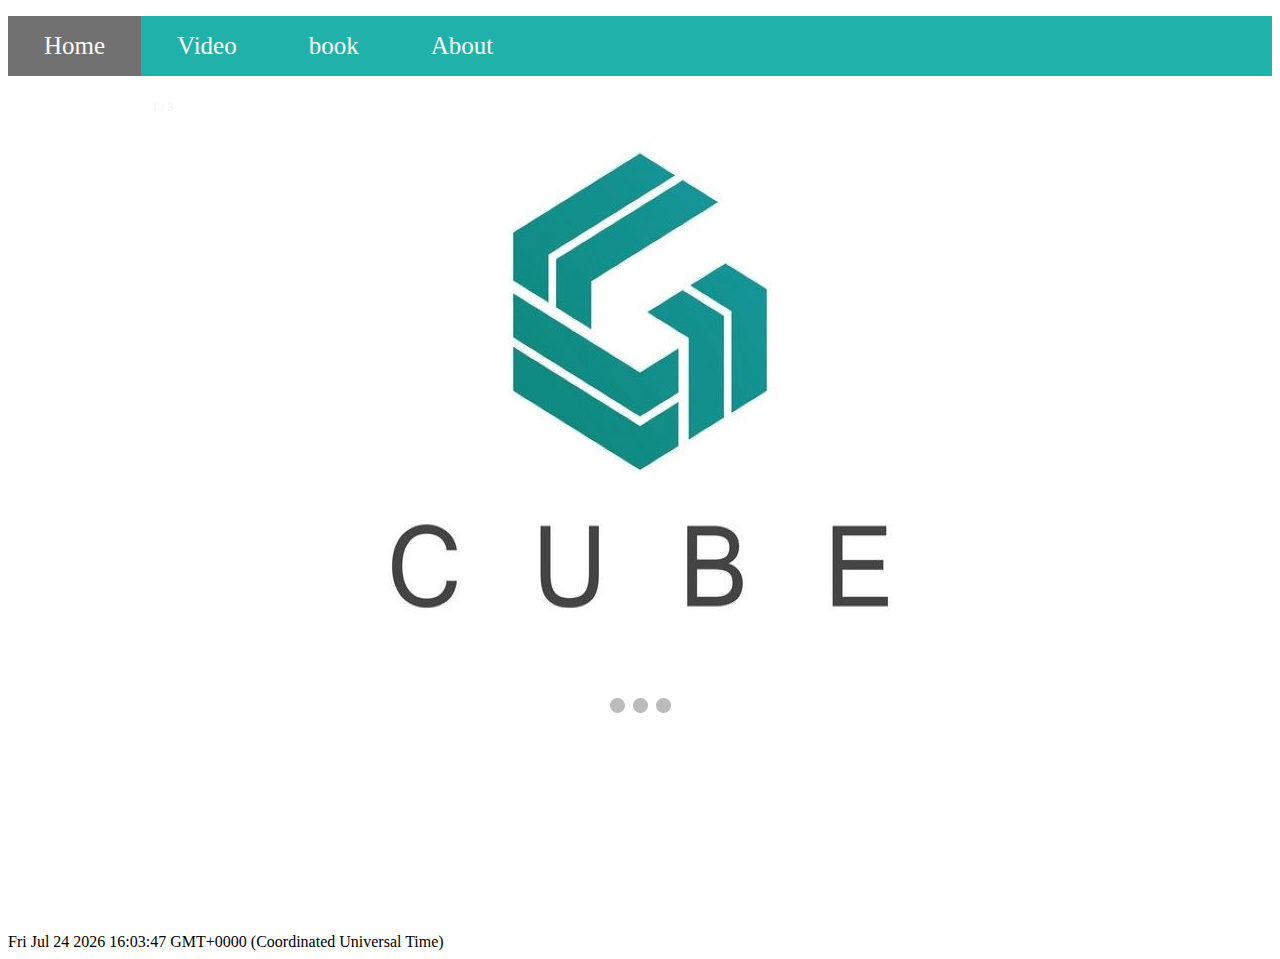
<file: index.html>
<!DOCTYPE html>
<html>
<head>
<title>Business Cube</title>
<meta charset="UTF-8">
<link rel="stylesheet" href="Style.css">
</head>
<body>

<ul>
  <li><a class="active" href="main-page.html">Home</a></li>
  <li><a href="videos.html">Video</a></li>
  <li><a href="book.html">book</a></li>
  <li><a href="About.html">About</a></li>
</ul>
<!-- Slideshow container -->
<div class="slideshow-container">

  <!-- Full-width images with number and caption text -->
  <div class="mySlides fade">
    <div class="numbertext">1 / 3</div>
    <img src="images/logo.jpg">
    <div class="text"></div>
  </div>

  <div class="mySlides fade">
    <div class="numbertext">2 / 3</div>
    <img src="images/business_one.jpg">
    <div class="text"></div>
  </div>

  <div class="mySlides fade">
    <div class="numbertext">3 / 3</div>
    <img src="images/business_two.jpg">
    <div class="text"></div>
  </div>

  <!-- Next and previous buttons -->
  <a class="prev" onclick="plusSlides(-1)">&#10094;</a>
  <a class="next" onclick="plusSlides(1)">&#10095;</a>
</div>
<br>

<!-- The dots/circles -->
<div style="text-align:center">
  <span class="dot" onclick="currentSlide(1)"></span>
  <span class="dot" onclick="currentSlide(2)"></span>
  <span class="dot" onclick="currentSlide(3)"></span>
</div>

<br><br><br><br><br><br><br><br><br><br><br><br>

      <script>
      var slideIndex = 1;
showSlides(slideIndex);

// Next/previous controls
function plusSlides(n) {
  showSlides(slideIndex += n);
}

// Thumbnail image controls
function currentSlide(n) {
  showSlides(slideIndex = n);
}

function showSlides(n) {
  var i;
  var slides = document.getElementsByClassName("mySlides");
  var dots = document.getElementsByClassName("dot");
  if (n > slides.length) {slideIndex = 1}
  if (n < 1) {slideIndex = slides.length}
  for (i = 0; i < slides.length; i++) {
      slides[i].style.display = "none";
  }
  for (i = 0; i < dots.length; i++) {
      dots[i].className = dots[i].className.replace(" active", "");
  }
  slides[slideIndex-1].style.display = "block";
  dots[slideIndex-1].className += " active";
}
var slideIndex = 0;
showSlides();

function showSlides() {
  var i;
  var slides = document.getElementsByClassName("mySlides");
  for (i = 0; i < slides.length; i++) {
    slides[i].style.display = "none";
  }
  slideIndex++;
  if (slideIndex > slides.length) {slideIndex = 1}
  slides[slideIndex-1].style.display = "block";
  setTimeout(showSlides, 4000); // Change image every 2 seconds
}

      document.write(Date());
      </script>
</body>
</html>
</file>
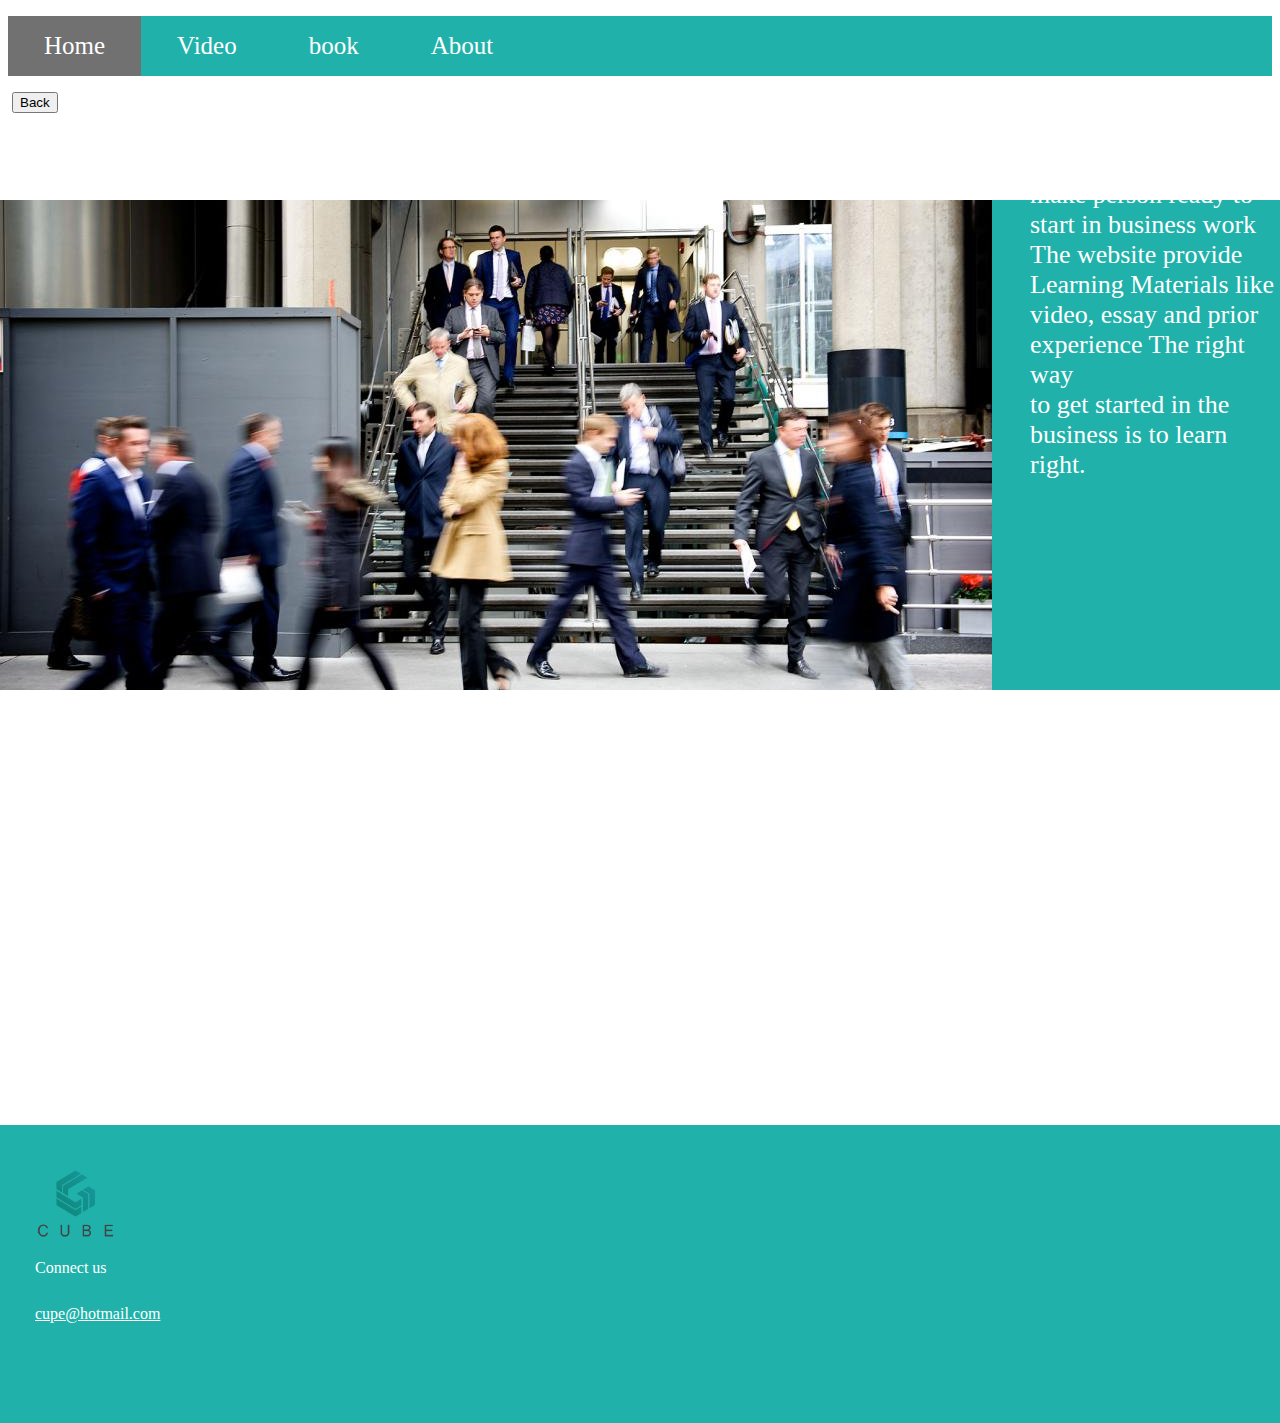
<file: About.html>
<!DOCTYPE html>
<html>
<head>
<title>About</title>
<meta charset="UTF-8">
<link rel="stylesheet" href="Style.css">
</head>
<body>

  <ul>
    <li><a class="active" href="main-page.html">Home</a></li>
    <li><a href="videos.html">Video</a></li>
    <li><a href="book.html">book</a></li>
    <li><a href="About.html">About</a></li>
  </ul>
  <script>
  function goBack() {
    window.history.back()
  }
  </script>‏
  <input type="button" value="Back" onclick="goBack()">
  <br><br><br><br><br><br><br><br><br><br><br><br>
      <div class="contact1">
        <img src="images/business community.jpg" alt="logo"</img>
        <p>Business Cube</p>
        <p1>Business Cube is website provide learning material for business section
<br>And provide services to make person ready to start in business work
The website provide Learning Materials like video, essay and prior experience
The right way <br>to get started in the business is to learn right.</p1>
      		</div>
          <div class="contact">
            <img src="images/logoWithoutBackground.png" height="150" width="150"alt="logo"</img>
          <br><br><br><br><br><br><br><br><br>
            	<p>Connect us</p>
          		<a href="mailto:CUPE@hotmail.com">cupe@hotmail.com</a>

          		</div>
              <p class=center>All rights reserved © Business Cube 2020</p>

</body>
</html>
</file>
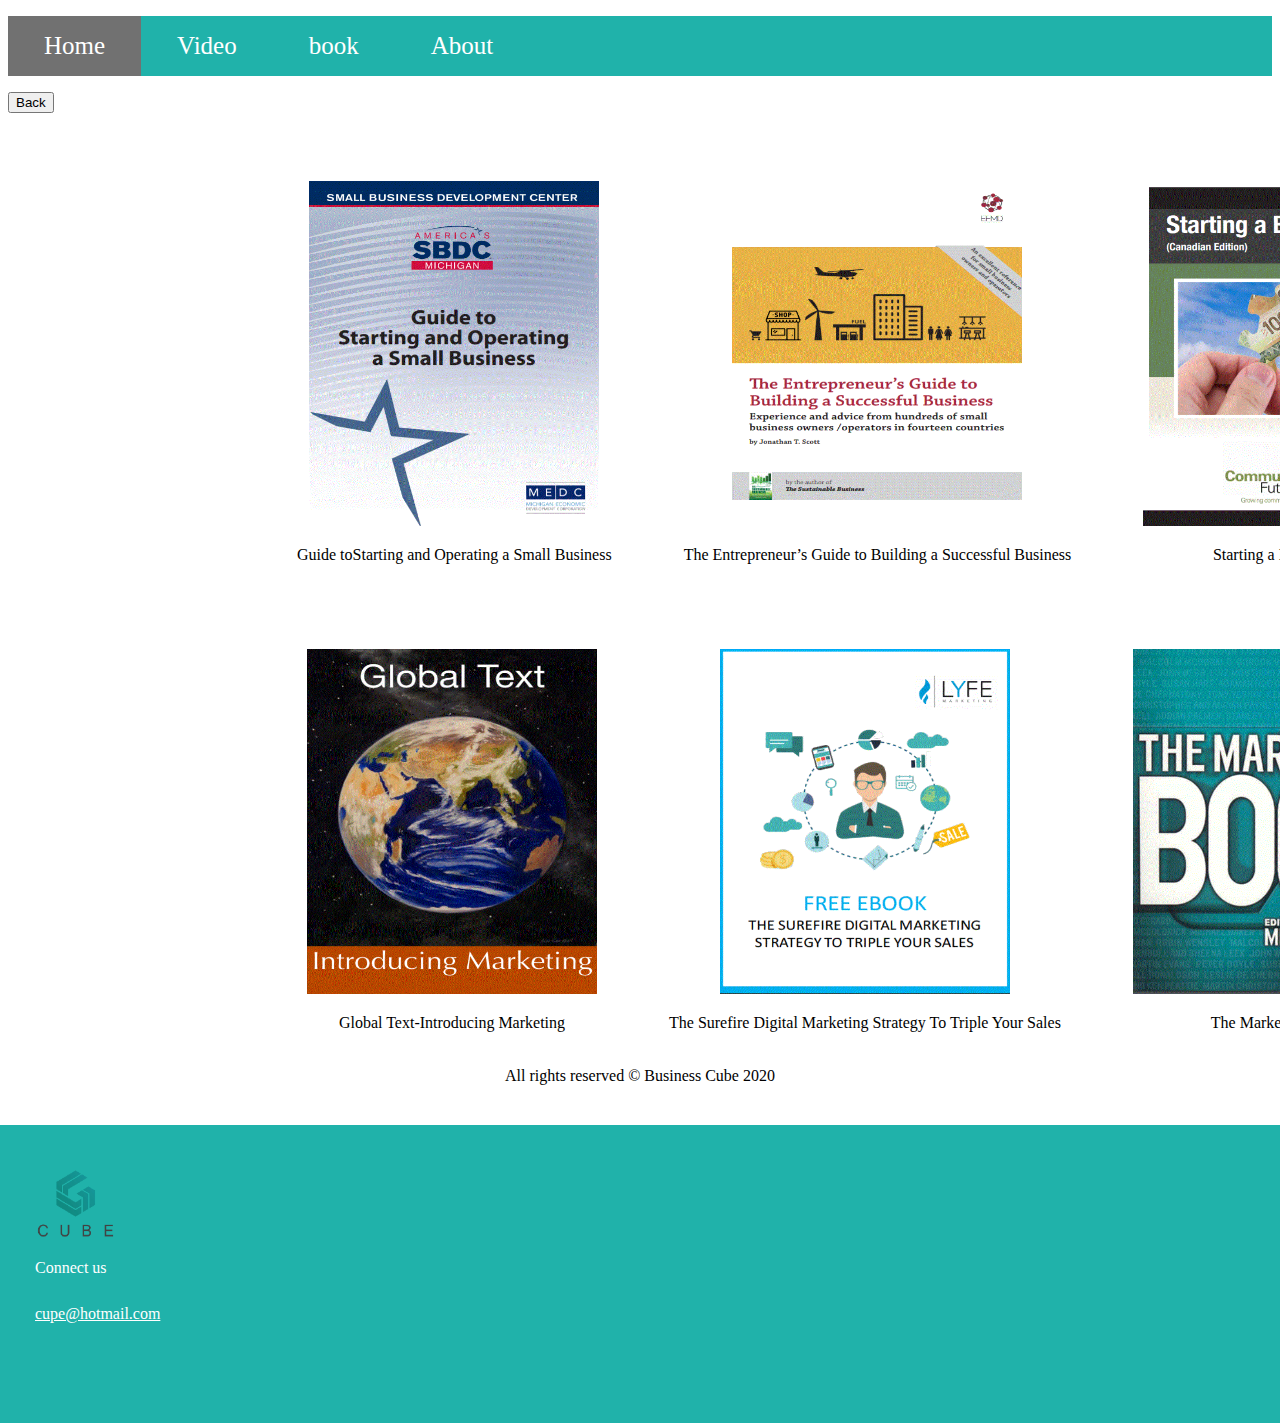
<file: book.html>
<!DOCTYPE html>
<html>
  <head>
    <title>Educational book</title>
    <link rel="stylesheet"  type="text/css" href="Style.css" />
  </head>
  <body dir="ltr">

    <ul>
      <li><a class="active" href="main-page.html">Home</a></li>
      <li><a href="videos.html">Video</a></li>
      <li><a href="book.html">book</a></li>
      <li><a href="About.html">About</a></li>
    </ul>
    <script>
    function goBack() {
      window.history.back()
    }
    </script>
    <input type="button" value="Back" onclick="goBack()">
    <table class="content">
      <tbody>
      <tr>
      <td>
     <div class="books" >
       <div class="des">
         <a href="http://sbdcmichigan.org/wp-content/uploads/2016/03/2016-Guide-to-Starting-a-Small-Business-3.29.pdf">
         <img src="images/book3.GIF" width="290" height="345"></a>
         <br>
         <p>Guide toStarting and Operating a Small Business</p>
       </div>



    <div class="des">
      <a href="https://www.efmdglobal.org/wp-content/uploads/The-Entrepreneurs-Guide-to-Building-a-Successful-Business-2017.pdf">
      <img src="images/book2.GIF" width="290" height="345"></a>
    <br>
    <p>The Entrepreneur’s Guide to Building a Successful Business</p>
  </div>

    <div class="des">
      <a href="https://betterbusinesscontent.com/_ebooks/prince_albert/pdfs/eBook-Starting-a-Business-101.pdf">
      <img src="images/book1.GIF" width="290" height="345"></a>
    <br>
    <p>Starting a Business 101</p>
  </div>

   </div>
   </td>
   </tr>

   <tr>
   <td>
  <div class="books2">
    <div class="des">
      <a href="https://textbookequity.org/Textbooks/Burnett_introdmarketingCCM.pdf">
      <img src="images/book5.GIF" width="290" height="345"></a>
    <br>
    <p>Global Text-Introducing Marketing</p>
    </div>

    <div class="des">
      <a href="https://www.lyfemarketing.com/blog/wp-content/uploads/2017/12/Digital-Marketing-Strategy-eBook.pdf">
      <img src="images/book4.GIF" width="290" height="345"></a>
    <br>
    <p>The Surefire Digital Marketing	Strategy To Triple Your Sales</p>
  </div>

<div class="des">
  <a href="https://htbiblio.yolasite.com/resources/Marketing%20Book.pdf">
  <img src="images/book6.GIF" width="290" height="345"></a>
<br>
<p>The Marketing Book</p>
</div>

  </div>
  </td>
  </tr>

</tbody>
</table>
<div class="contact">
  <img src="images/logoWithoutBackground.png" height="150" width="150"alt="logo"</img>
<br><br><br><br><br><br><br><br><br>
  	<p>Connect us</p>
		<a href="mailto:CUPE@hotmail.com">cupe@hotmail.com</a>

		</div>
      <p class=center>All rights reserved © Business Cube 2020</p>
    </body>
</html>
</file>
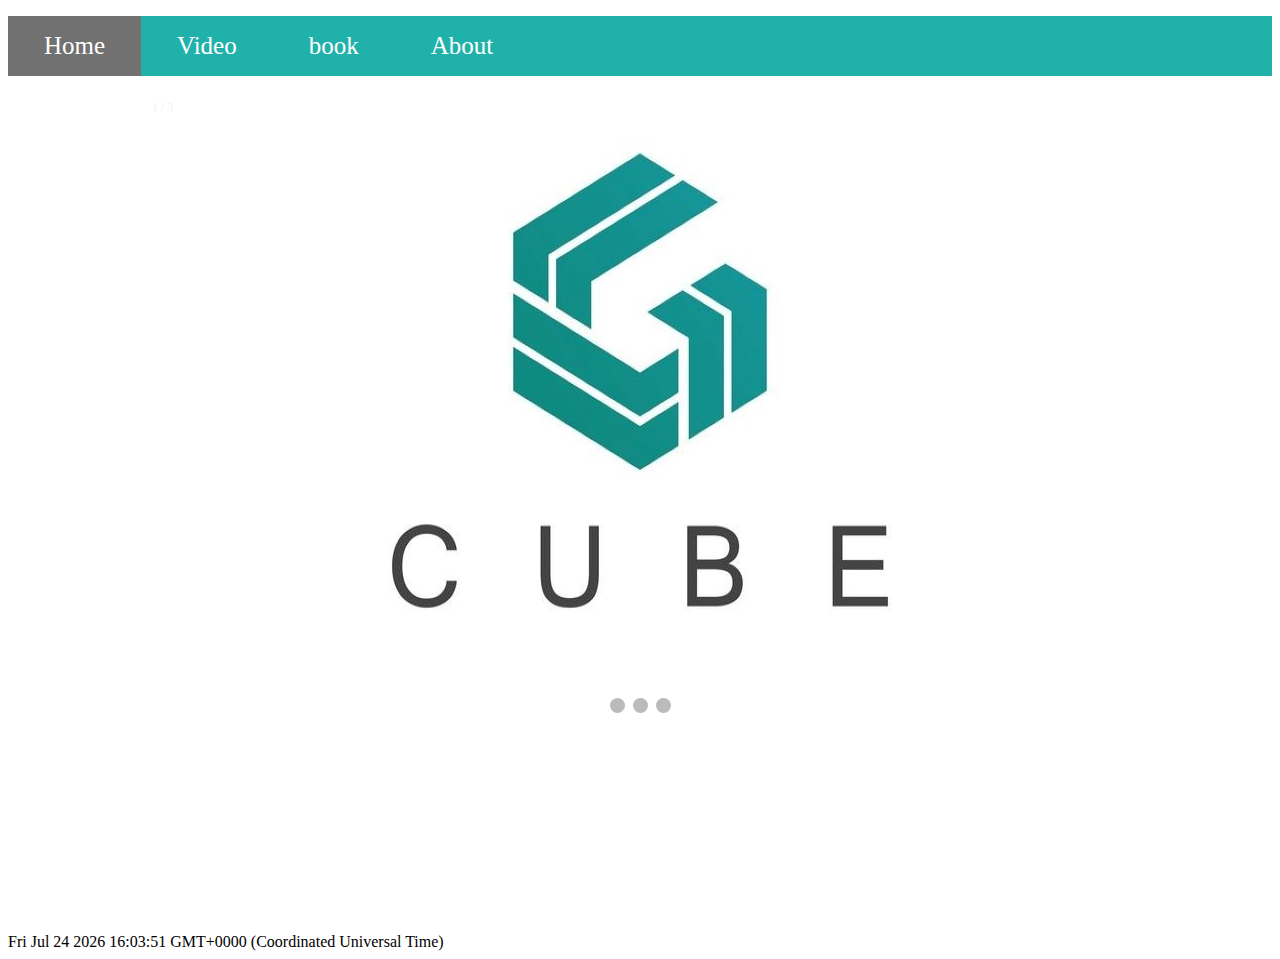
<file: main-page.html>
<!DOCTYPE html>
<html>
<head>
<title>Business Cube</title>
<meta charset="UTF-8">
<link rel="stylesheet" href="Style.css">
</head>
<body>

<ul>
  <li><a class="active" href="main-page.html">Home</a></li>
  <li><a href="videos.html">Video</a></li>
  <li><a href="book.html">book</a></li>
  <li><a href="About.html">About</a></li>
</ul>
<!-- Slideshow container -->
<div class="slideshow-container">

  <!-- Full-width images with number and caption text -->
  <div class="mySlides fade">
    <div class="numbertext">1 / 3</div>
    <img src="images/logo.jpg">
    <div class="text"></div>
  </div>

  <div class="mySlides fade">
    <div class="numbertext">2 / 3</div>
    <img src="images/business_one.jpg">
    <div class="text"></div>
  </div>

  <div class="mySlides fade">
    <div class="numbertext">3 / 3</div>
    <img src="images/business_two.jpg">
    <div class="text"></div>
  </div>

  <!-- Next and previous buttons -->
  <a class="prev" onclick="plusSlides(-1)">&#10094;</a>
  <a class="next" onclick="plusSlides(1)">&#10095;</a>
</div>
<br>

<!-- The dots/circles -->
<div style="text-align:center">
  <span class="dot" onclick="currentSlide(1)"></span>
  <span class="dot" onclick="currentSlide(2)"></span>
  <span class="dot" onclick="currentSlide(3)"></span>
</div>

<br><br><br><br><br><br><br><br><br><br><br><br>

      <script>
      var slideIndex = 1;
showSlides(slideIndex);

// Next/previous controls
function plusSlides(n) {
  showSlides(slideIndex += n);
}

// Thumbnail image controls
function currentSlide(n) {
  showSlides(slideIndex = n);
}

function showSlides(n) {
  var i;
  var slides = document.getElementsByClassName("mySlides");
  var dots = document.getElementsByClassName("dot");
  if (n > slides.length) {slideIndex = 1}
  if (n < 1) {slideIndex = slides.length}
  for (i = 0; i < slides.length; i++) {
      slides[i].style.display = "none";
  }
  for (i = 0; i < dots.length; i++) {
      dots[i].className = dots[i].className.replace(" active", "");
  }
  slides[slideIndex-1].style.display = "block";
  dots[slideIndex-1].className += " active";
}
var slideIndex = 0;
showSlides();

function showSlides() {
  var i;
  var slides = document.getElementsByClassName("mySlides");
  for (i = 0; i < slides.length; i++) {
    slides[i].style.display = "none";
  }
  slideIndex++;
  if (slideIndex > slides.length) {slideIndex = 1}
  slides[slideIndex-1].style.display = "block";
  setTimeout(showSlides, 4000); // Change image every 4 seconds
}

      document.write(Date());
      </script>
</body>
</html>
</file>
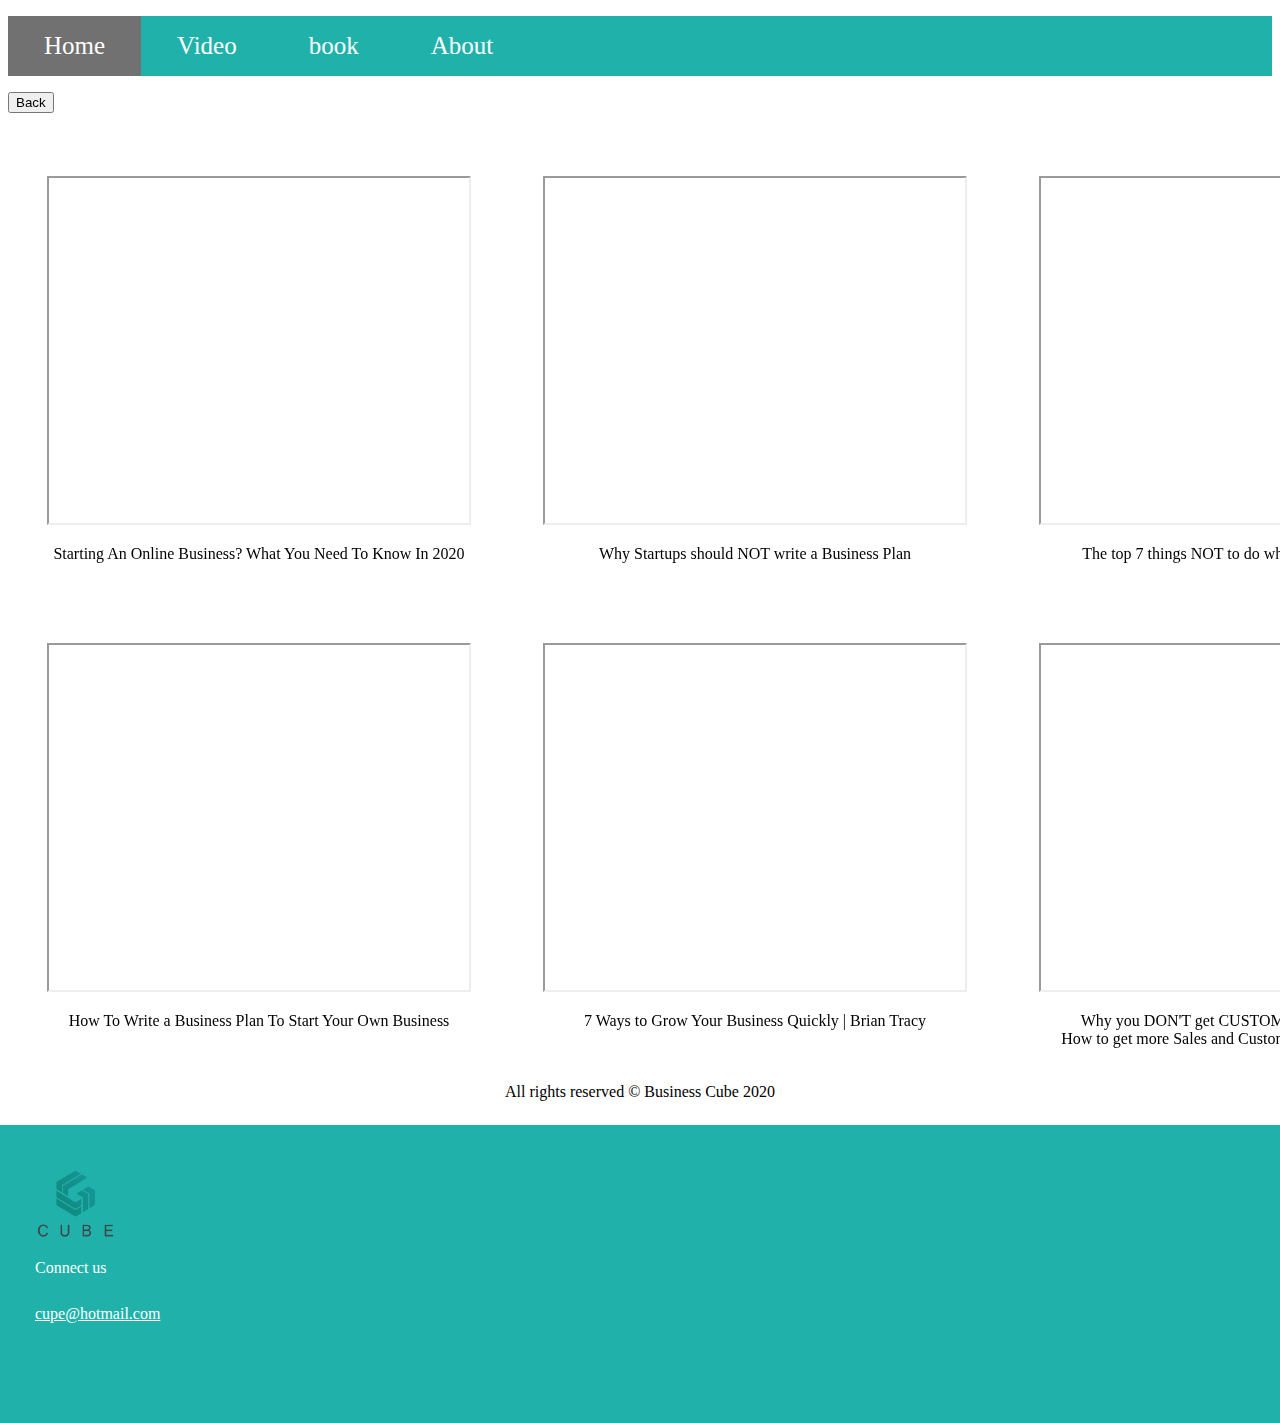
<file: videos.html>
<!DOCTYPE html>
<html>
  <head>
    <title>Educational videos</title>
    <link rel="stylesheet"  type="text/css" href="Style.css" />
  </head>
  <body dir="ltr">

    <ul>
      <li><a class="active" href="main-page.html">Home</a></li>
      <li><a href="videos.html">Video</a></li>
      <li><a href="book.html">book</a></li>
      <li><a href="About.html">About</a></li>
    </ul>
    <script>
    function goBack() {
      window.history.back()
    }
    </script>
    <input type="button" value="Back" onclick="goBack()">
    <table class="content">
      <tbody>
      <tr>
      <td>
     <div class="videos" >
       <div class="des">
         <iframe width="420" height="345" src="https://www.youtube.com/embed/KgZSNtv8tFk">
         </iframe>
         <br>
         <p>Starting An Online Business? What You Need To Know In 2020</p>
       </div>

    <div class="des">
    <iframe width="420" height="345" src="https://www.youtube.com/embed/aSA6ecWGc2Y">
    </iframe>
    <br>
    <p>Why Startups should NOT write a Business Plan</p>
  </div>

    <div class="des">
    <iframe width="420" height="345" src="https://www.youtube.com/embed/QsNdXC_2b1o">
    </iframe>
    <br>
    <p>The top 7 things NOT to do when starting a business</p>
  </div>

   </div>
   </td>
   </tr>

   <tr>
   <td>
  <div class="videos" >
    <div class="des">
    <iframe width="420" height="345" src="https://www.youtube.com/embed/Fqch5OrUPvA">
    </iframe>
    <br>
    <p>How To Write a Business Plan To Start Your Own Business</p>
  </div>

    <div class="des">
    <iframe width="420" height="345" src="https://www.youtube.com/embed/wA6pNW-kKKU">
    </iframe>
    <br>
    <p>7 Ways to Grow Your Business Quickly | Brian Tracy</p>
  </div>

    <div class="des">
    <iframe width="420" height="345" src="https://www.youtube.com/embed/0vI1Y6r9JSo">
    </iframe>
    <br>
    <p>Why you DON'T get CUSTOMERS in BUSINESS ?
      <br> How to get more Sales and Customers in Business in Hindi</p>
  </div>

  </div>
  </td>
  </tr>
</tbody>
</table>

<div class="contact">
  <img src="images/logoWithoutBackground.png" height="150" width="150"alt="logo"</img>
<br><br><br><br><br><br><br><br><br>
  	<p>Connect us</p>
		<a href="mailto:CUPE@hotmail.com">cupe@hotmail.com</a>

		</div>
      <p class=center>All rights reserved © Business Cube 2020</p>
    </body>
</html>
</file>
<file: Style.css>
ul {
  list-style-type: none;
  margin: 10;
  padding: 0;
  overflow: hidden;
  background-color: #20B2AA;
}

li {
  float: left;
    font-size: 25px
}

li a {
  display: block;
  color: white;
  text-align: center;
  padding: 16px 36px;
  text-decoration: none;
}

li a:hover {
  background-color: #111;
}
.center {
  display: block;
  margin-left: auto;
  margin-right: auto;
  width: 50%;
}


.content{
  width: 90%;
  margin-left: auto;
  margin-right: auto;
}

.videos{
    display: block;
    margin-left: auto;
    margin-right: auto;
    width: 1500px;
    padding-top: 4%;
}
.center{
  text-align: center;


}

.des{
  text-align: center;
  display: block;
  margin-left: 36px;
  margin-right: 36px;
  word-spacing: normal;
  float: left;
}

.contact {
		overflow: hidden;
		background-color: #20B2AA;
		width: 100%;
		position:absolute; left: 0px; top:1125px;
		}

.contact p{
    position:absolute;
    left:35px;
    bottom:130px;
    color:white;
}
.contact1 p{
    position:absolute;
    left:1350px;
    bottom:370px;
    color:white;
    font-size:35px;
}
.contact1 p1{
    position:absolute;
    left:1030px;
    bottom:210px;
    color:white;
    font-size:26px;
}

.contact a{
    position:absolute;
    left:35px;
    bottom:100px;
    color:white;
}

.books{
    display: block;
    margin-left: 250px;
    margin-right: auto;
    width: 1365px;
    padding-top: 4%;
    }

.books2{
  display: block;
  margin-left: 260px;
  margin-right: auto;
  width: 1365px;
  padding-top: 4%;
}
.contact1 {
		overflow: hidden;
		background-color: #20B2AA;
		width: 100%;
    height: 490px;
		position:absolute; left: 0px; top:200px;
		}



    .slideshow-container {
      max-width: 1000px;
      position: relative;
      margin: auto;
    }

    .mySlides {
      display: none;
    }


    .prev, .next {
      cursor: pointer;
      position: absolute;
      top: 50%;
      width: 6%;
      margin-top: -22px;
      padding: 16px;
      color: white;
      font-weight: bold;
      font-size: 18px;
      transition: 0.6s ease;
      border-radius: 0 3px 3px 0;
      user-select: none;
    }

    .next {
      right: 0;
      border-radius: 3px 0 0 3px;
    }


    .prev:hover, .next:hover {
      background-color: rgba(0,0,0,0.8);
    }

    .numbertext {
      color: #f2f2f2;
      font-size: 12px;
      padding: 8px 12px;
      position: absolute;
      top: 0;
    }


    .dot {
      cursor: pointer;
      height: 15px;
      width: 15px;
      margin: 0 2px;
      background-color: #bbb;
      border-radius: 50%;
      display: inline-block;
      transition: background-color 0.6s ease;
    }

    .active, .dot:hover {
      background-color: #717171;
    }

    .fade {
      webkit-animation-name: fade;
      webkit-animation-duration: 1.5s;
      animation-name: fade;
      animation-duration: 1.5s;
    }

    @-webkit-keyframes fade {
      from {opacity: .4}
      to {opacity: 1}
    }

    @keyframes fade {
      from {opacity: .4}
      to {opacity: 1}
    }
</file>
